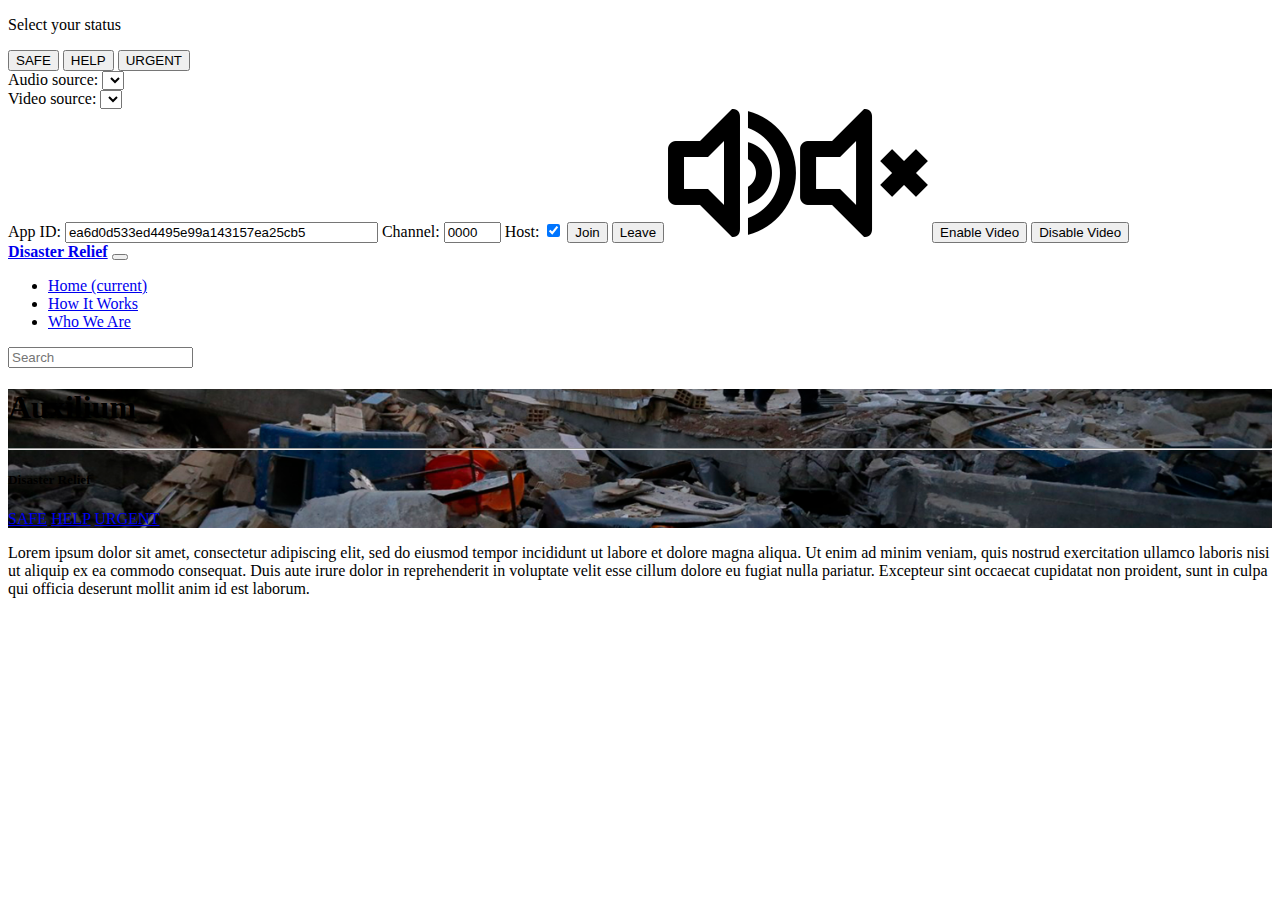
<file: index.html>
<!DOCTYPE html>
<html lang="en">
<head>
    <meta charset="UTF-8">
    <title>Title</title>

</head>
<body>
<p>Select your status</p>
<button class="buttons">SAFE</button>
<button class="buttons">HELP</button>
<button class="buttons">URGENT</button>

<script>
    let word;
    let buttons = document.getElementsByClassName('buttons');
    function getValue(){
        for (let i = 0; i < buttons.length; i++){
            buttons[i].onclick = function(){
                word = buttons[i].innerText;
                console.log(word);
            }
        }
    }
    getValue();
</script>
<div id="div_device" class="panel panel-default">
    <div class="select">
        <label for="audioSource">Audio source: </label><select id="audioSource"></select>
    </div>
    <div class="select">
        <label for="videoSource">Video source: </label><select id="videoSource"></select>
    </div>
</div>

<div id="div_join" class="panel panel-default">
    <div class="panel-body">
        App ID: <input id="appId" type="text" value="ea6d0d533ed4495e99a143157ea25cb5" size="36"></input>
        Channel: <input id="channel" type="text" value="0000" size="4"></input>
        Host: <input id="video" type="checkbox" checked></input>
        <button id="join" class="btn btn-primary" onclick="join()">Join</button>
        <button id="leave" class="btn btn-primary" onclick="leave()">Leave</button>
        <img id="muteAudio" src="assets/soundon.png" alt="" class="btn btn-primary" onclick="muteAudio()">
        <img id="unmuteAudio" src="assets/soundoff.png" alt="" class="btn btn-primary" onclick="unmuteAudio()">
        <button id="enableVideo" class="btn btn-primary" onclick="enableVideo()">Enable Video</button>
        <button id="disableVideo" class="btn btn-primary" onclick="disableVideo()">Disable Video</button>
    </div>
</div>

<!--style>
.video__box{width:910px; margin:0 auto; overflow:hidden;}
.video__main{ width:810px; height:607px;float:left }
.video__list{ width:200px; height:607px; float:left;}
.video__item{ width:200px; height:174px; hei background:url(/img/icon_live.png) center center no-repeat; }
</style>
<div class="video__main">
</div>
<div class="video__list">
    <div class="video__item"></div>
    <div id="video" class="video__item">
        <div id="agora_local"></div>
    </div>
</div-->

<div id="video" style="margin:0 auto;">
    <div id="agora_local" style="float:right;width:210px;height:147px;display:inline-block;"></div>
</div>
</body>

<header>
    <!--Navbar-->
    <nav class="navbar navbar-expand-lg navbar-dark fixed-top scrolling-navbar">
        <div class="container">
            <a class="navbar-brand" href="#"><strong>Disaster Relief</strong></a>
            <button class="navbar-toggler" type="button" data-toggle="collapse" data-target="#navbarSupportedContent-7" aria-controls="navbarSupportedContent-7" aria-expanded="false" aria-label="Toggle navigation">
                <span class="navbar-toggler-icon"></span>
            </button>
            <div class="collapse navbar-collapse" id="navbarSupportedContent-7">
                <ul class="navbar-nav mr-auto">
                    <li class="nav-item active">
                        <a class="nav-link" href="index.html">Home <span class="sr-only">(current)</span></a>
                    </li>
                    <li class="nav-item">
                        <a class="nav-link" href="how_it_works.html">How It Works</a>
                    </li>
                    <li class="nav-item">
                        <a class="nav-link" href="who_we_are.html">Who We Are</a>
                    </li>
                </ul>
                <form class="form-inline">
                    <div class="md-form my-0">
                        <input class="form-control mr-sm-2" type="text" placeholder="Search" aria-label="Search">
                    </div>
                </form>
            </div>
        </div>
    </nav>
    <!-- Navbar -->
    <!-- Full Page Intro -->
    <div class="view" style="background-image: url('images/earthquake.jpg'); background-repeat: no-repeat; background-size: cover; background-position: center center;">
        <!-- Mask & flexbox options-->
        <div class="mask rgba-black-light align-items-center">
            <!-- Content -->
            <div class="container">
                <!--Grid row-->
                <div class="row">
                    <!--Grid column-->
                    <div class="col-md-12 mb-4 white-text text-center">
                        <h1 class="h1-reponsive white-text text-uppercase font-weight-bold mb-0 pt-md-5 pt-5 wow fadeInDown" data-wow-delay="0.3s"><strong>Auxilium</strong></h1>
                        <hr class="hr-light my-4 wow fadeInDown" data-wow-delay="0.4s">
                        <h5 class="text-uppercase mb-4 white-text wow fadeInDown" data-wow-delay="0.4s"><strong>Disaster Relief</strong></h5>
                        <a class="btn btn-success btn-lg btn-block wow fadeInDown" data-wow-delay="0.4s" href="status.html">SAFE</a>
                        <a class="btn btn-warning btn-lg btn-block wow fadeInDown" data-wow-delay="0.4s" href="needpage.html">HELP</a>
                        <a class="btn btn-danger btn-lg btn-block wow fadeInDown" data-wow-delay="0.4s" href="needpage.html">URGENT</a>
                    </div>
                    <!--Grid column-->
                </div>
                <!--Grid row-->
            </div>
            <!-- Content -->
        </div>
        <!-- Mask & flexbox options-->
    </div>
    <!-- Full Page Intro -->
</header>
<!-- Main navigation -->
<!--Main Layout-->
<main>
    <div class="container">
        <!--Grid row-->
        <div class="row py-5">
            <!--Grid column-->
            <div class="col-md-12 text-center">
                <p>Lorem ipsum dolor sit amet, consectetur adipiscing elit, sed do eiusmod tempor incididunt ut labore et dolore magna aliqua. Ut enim ad minim veniam, quis nostrud exercitation ullamco laboris nisi ut aliquip ex ea commodo consequat. Duis aute irure dolor in reprehenderit in voluptate velit esse cillum dolore eu fugiat nulla pariatur. Excepteur sint occaecat cupidatat non proident, sunt in culpa qui officia deserunt mollit anim id est laborum.</p>
            </div>
            <!--Grid column-->
        </div>
        <!--Grid row-->
    </div>
</main>
<!--Main Layout-->



<script type="text/javascript" src="js/jquery-3.3.1.min.js"></script>
<!-- Tooltips -->
<script type="text/javascript" src="js/popper.min.js"></script>
<!-- Bootstrap core JavaScript -->
<script type="text/javascript" src="js/bootstrap.min.js"></script>
<!-- MDB core JavaScript -->
<script type="text/javascript" src="js/mdb.min.js"></script>
<script>
    new WOW().init();
</script>


</body>
</html>
</file>
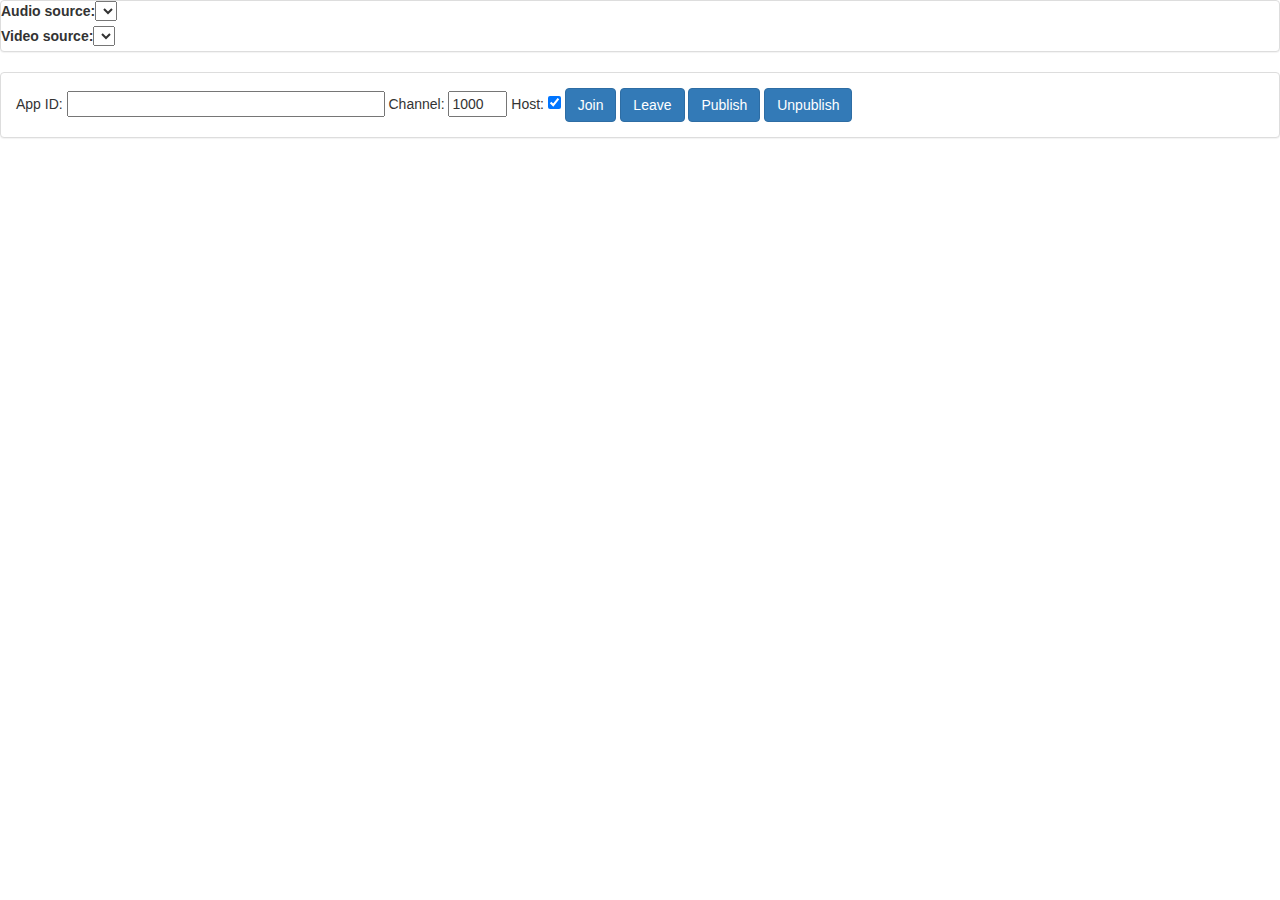
<file: test.html>
<!DOCTYPE html>
<html>
<head>
<title>Agora Web Sample</title>
<link rel="stylesheet" href="vendor/bootstrap.min.css">
<script src="AgoraRTCSDK-2.8.0.js"></script>
<script src="vendor/jquery.js"></script>
</head>

<body>
<div id="div_device" class="panel panel-default">
<div class="select">
<label for="audioSource">Audio source: </label><select id="audioSource"></select>
</div>
<div class="select">
<label for="videoSource">Video source: </label><select id="videoSource"></select>
</div>
</div>

<div id="div_join" class="panel panel-default">
<div class="panel-body">
App ID: <input id="appId" type="text" value="" size="36"></input>
Channel: <input id="channel" type="text" value="1000" size="4"></input>
Host: <input id="video" type="checkbox" checked></input>
<button id="join" class="btn btn-primary" onclick="join()">Join</button>
<button id="leave" class="btn btn-primary" onclick="leave()">Leave</button>
<button id="publish" class="btn btn-primary" onclick="publish()">Publish</button>
<button id="unpublish" class="btn btn-primary" onclick="unpublish()">Unpublish</button>
</div>
</div>

    <!--style>
    .video__box{width:910px; margin:0 auto; overflow:hidden;}
    .video__main{ width:810px; height:607px;float:left }
    .video__list{ width:200px; height:607px; float:left;}
    .video__item{ width:200px; height:174px; hei background:url(/img/icon_live.png) center center no-repeat; }
    </style>
    <div class="video__main">
    </div>
    <div class="video__list">
        <div class="video__item"></div>
        <div id="video" class="video__item">
            <div id="agora_local"></div>
        </div>
    </div-->

<div id="video" style="margin:0 auto;">
    <div id="agora_local" style="float:right;width:210px;height:147px;display:inline-block;"></div>
</div>

<script language="javascript">

if(!AgoraRTC.checkSystemRequirements()) {
  alert("Your browser does not support WebRTC!");
}

/* select Log type */
// AgoraRTC.Logger.setLogLevel(AgoraRTC.Logger.NONE);
// AgoraRTC.Logger.setLogLevel(AgoraRTC.Logger.ERROR);
// AgoraRTC.Logger.setLogLevel(AgoraRTC.Logger.WARNING);
// AgoraRTC.Logger.setLogLevel(AgoraRTC.Logger.INFO);
// AgoraRTC.Logger.setLogLevel(AgoraRTC.Logger.DEBUG);

/* simulated data to proof setLogLevel() */
AgoraRTC.Logger.error('this is error');
AgoraRTC.Logger.warning('this is warning');
AgoraRTC.Logger.info('this is info');
AgoraRTC.Logger.debug('this is debug');

var client, localStream, camera, microphone;

var audioSelect = document.querySelector('select#audioSource');
var videoSelect = document.querySelector('select#videoSource');

function join() {
  document.getElementById("join").disabled = true;
  document.getElementById("video").disabled = true;
  var channel_key = null;

  console.log("Init AgoraRTC client with App ID: " + appId.value);
  client = AgoraRTC.createClient({mode: 'live'});
  client.init(appId.value, function () {
    console.log("AgoraRTC client initialized");
    client.join(channel_key, channel.value, null, function(uid) {
      console.log("User " + uid + " join channel successfully");

      if (document.getElementById("video").checked) {
        camera = videoSource.value;
        microphone = audioSource.value;
        localStream = AgoraRTC.createStream({streamID: uid, audio: true, cameraId: camera, microphoneId: microphone, video: document.getElementById("video").checked, screen: false});
        //localStream = AgoraRTC.createStream({streamID: uid, audio: false, cameraId: camera, microphoneId: microphone, video: false, screen: true, extensionId: 'minllpmhdgpndnkomcoccfekfegnlikg'});
        if (document.getElementById("video").checked) {
          localStream.setVideoProfile('720p_3');

        }

        // The user has granted access to the camera and mic.
        localStream.on("accessAllowed", function() {
          console.log("accessAllowed");
        });

        // The user has denied access to the camera and mic.
        localStream.on("accessDenied", function() {
          console.log("accessDenied");
        });

        localStream.init(function() {
          console.log("getUserMedia successfully");
          localStream.play('agora_local');

          client.publish(localStream, function (err) {
            console.log("Publish local stream error: " + err);
          });

          client.on('stream-published', function (evt) {
            console.log("Publish local stream successfully");
          });
        }, function (err) {
          console.log("getUserMedia failed", err);
        });
      }
    }, function(err) {
      console.log("Join channel failed", err);
    });
  }, function (err) {
    console.log("AgoraRTC client init failed", err);
  });

  channelKey = "";
  client.on('error', function(err) {
    console.log("Got error msg:", err.reason);
    if (err.reason === 'DYNAMIC_KEY_TIMEOUT') {
      client.renewChannelKey(channelKey, function(){
        console.log("Renew channel key successfully");
      }, function(err){
        console.log("Renew channel key failed: ", err);
      });
    }
  });


  client.on('stream-added', function (evt) {
    var stream = evt.stream;
    console.log("New stream added: " + stream.getId());
    console.log("Subscribe ", stream);
    client.subscribe(stream, function (err) {
      console.log("Subscribe stream failed", err);
    });
  });

  client.on('stream-subscribed', function (evt) {
    var stream = evt.stream;
    console.log("Subscribe remote stream successfully: " + stream.getId());
    if ($('div#video #agora_remote'+stream.getId()).length === 0) {
      $('div#video').append('<div id="agora_remote'+stream.getId()+'" style="float:left; width:810px;height:607px;display:inline-block;"></div>');
    }
    stream.play('agora_remote' + stream.getId());
  });

  client.on('stream-removed', function (evt) {
    var stream = evt.stream;
    stream.stop();
    $('#agora_remote' + stream.getId()).remove();
    console.log("Remote stream is removed " + stream.getId());
  });

  client.on('peer-leave', function (evt) {
    var stream = evt.stream;
    if (stream) {
      stream.stop();
      $('#agora_remote' + stream.getId()).remove();
      console.log(evt.uid + " leaved from this channel");
    }
  });
}

function leave() {
  document.getElementById("leave").disabled = true;
  client.leave(function () {
    console.log("Leavel channel successfully");
  }, function (err) {
    console.log("Leave channel failed");
  });
}

function publish() {
  document.getElementById("publish").disabled = true;
  document.getElementById("unpublish").disabled = false;
  client.publish(localStream, function (err) {
    console.log("Publish local stream error: " + err);
  });
}

function unpublish() {
  document.getElementById("publish").disabled = false;
  document.getElementById("unpublish").disabled = true;
  client.unpublish(localStream, function (err) {
    console.log("Unpublish local stream failed" + err);
  });
}

function getDevices() {
  AgoraRTC.getDevices(function (devices) {
    for (var i = 0; i !== devices.length; ++i) {
      var device = devices[i];
      var option = document.createElement('option');
      option.value = device.deviceId;
      if (device.kind === 'audioinput') {
        option.text = device.label || 'microphone ' + (audioSelect.length + 1);
        audioSelect.appendChild(option);
      } else if (device.kind === 'videoinput') {
        option.text = device.label || 'camera ' + (videoSelect.length + 1);
        videoSelect.appendChild(option);
      } else {
        console.log('Some other kind of source/device: ', device);
      }
    }
  });
}

//audioSelect.onchange = getDevices;
//videoSelect.onchange = getDevices;
getDevices();
</script>
</body>
</html>
</file>
